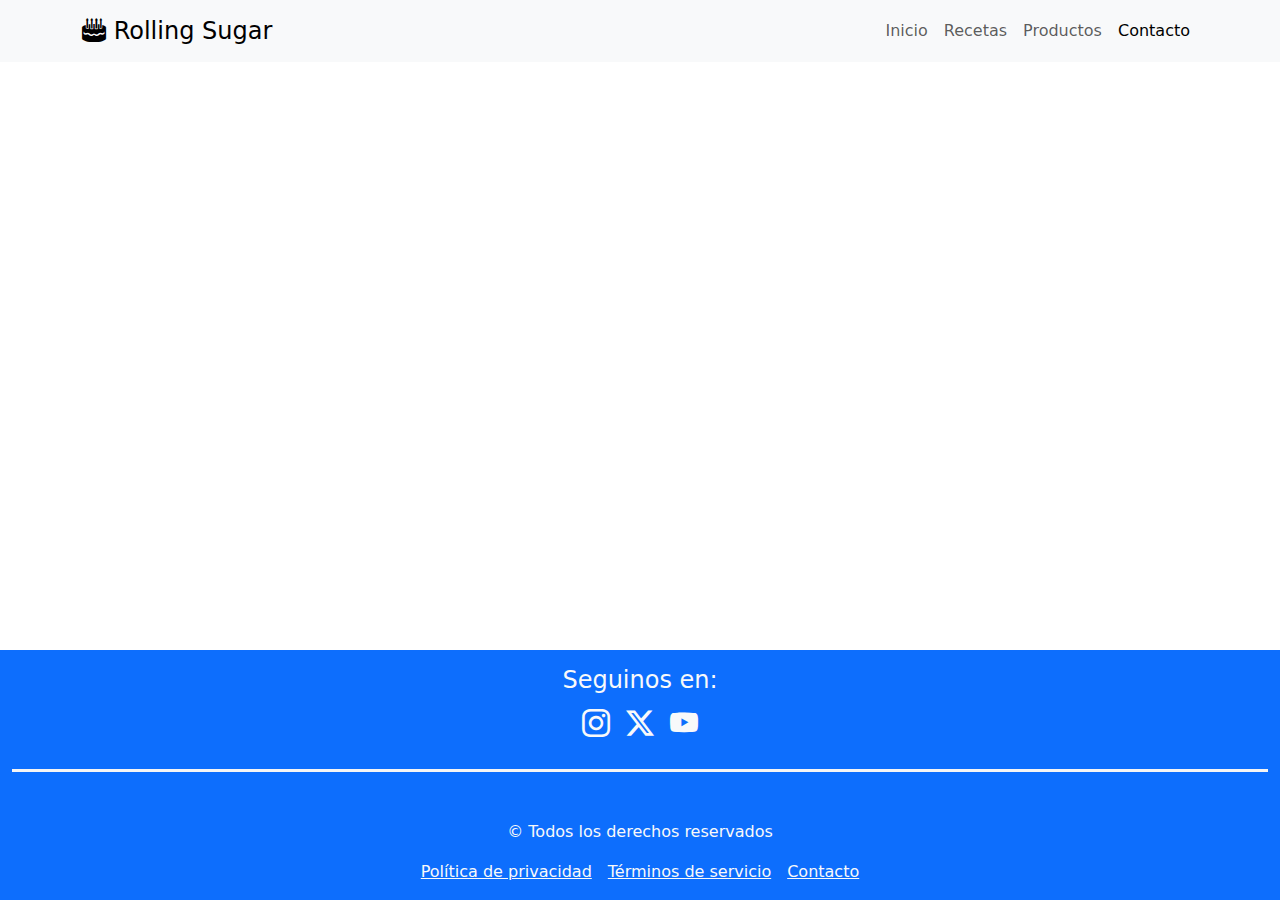
<file: pages/contacto.html>
<!DOCTYPE html>
<html lang="es">
  <head>
    <meta charset="UTF-8" />
    <meta name="viewport" content="width=device-width, initial-scale=1.0" />
    <meta
      name="description"
      content="Práctica git grupal"
    />
    <meta name="author" content="Rocio Arreguez, Vale Stakelun, Marcos J. Gonzalez" />
    <link
      rel="stylesheet"
      href="https://cdn.jsdelivr.net/npm/bootstrap-icons@1.13.1/font/bootstrap-icons.min.css"
    />
    <link rel="stylesheet" href="../css/bootstrap.min.css" />
    <link rel="stylesheet" href="../css/style.css" />
    <title>Rollign Sugar</title>
  </head>
  <body>
    <header>
      <nav class="navbar navbar-expand-lg bg-body-tertiary">
        <div class="container">
          <a class="navbar-brand fs-4" href="./index.html"
            ><i class="bi bi-cake2-fill"></i> Rolling Sugar</a
          >
          <button
            class="navbar-toggler"
            type="button"
            data-bs-toggle="collapse"
            data-bs-target="#opcionesNavbar"
            aria-controls="opcionesNavbar"
            aria-expanded="false"
            aria-label="Toggle navigation"
          >
            <span class="navbar-toggler-icon"></span>
          </button>
          <div class="collapse navbar-collapse" id="opcionesNavbar">
            <ul class="navbar-nav ms-auto mb-2 mb-lg-0">
              <li class="nav-item">
                <a
                  class="nav-link "                
                  href="../index.html"
                  >Inicio</a
                >
              </li>
              <li class="nav-item">
                <a class="nav-link " target="_blank"  href="./recetas.html"
                  >Recetas</a
                >
                 <li class="nav-item">
                <a class="nav-link " target="_blank"  href="./productos.html"
                  >Productos</a
                >
              </li>
              <li class="nav-item">
                <a class="nav-link active" target="_blank" aria-current="page" href="./contacto.html"
                  >Contacto</a
                >
              </li>
            </ul>
          </div>
        </div>
      </nav>
    </header>
    <main>

    </main>
    <footer class="bg-primary py-3">
      <section class="container-fluid">
        <article class="row">
             <H6 class="text-center text-light fs-4"> Seguinos en:</H6>
          <div class="col-12 d-flex gap-3 justify-content-center">
                <a href=""><i class="bi bi-instagram text-light fs-3"></i></a>
                <a href=""><i class="bi bi-twitter-x text-light fs-3"></i></a>
                <a href=""><i class="bi bi-youtube text-light fs-3"></i></a>
          </div>
        </article>
        <div class="lineaFooter my-4"></div>
        <article class="row mt-5">
                <p class="text-center text-light">&copy; Todos los derechos reservados</p>
           <div class="col-12 d-flex gap-3 justify-content-center">
                <a class="text-light" href="">Política de privacidad</a>
                <a class="text-light" href="">Términos de servicio</a>
                <a class="text-light" href="">Contacto</a>
           </div> 
        </article>
        
      </section>
    </footer>

    <script src="../js/bootstrap.min.js"></script>
  </body>
</html>
</file>
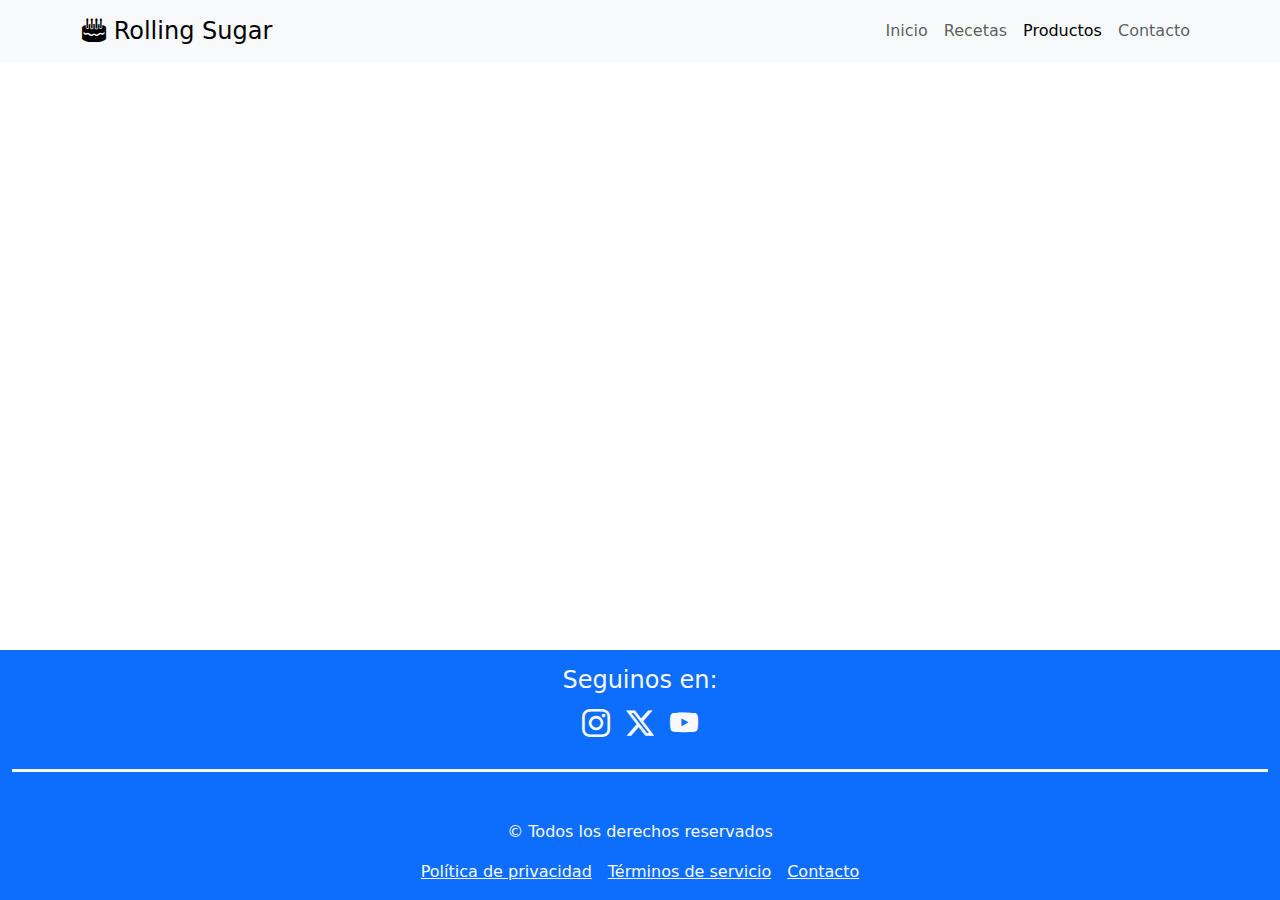
<file: pages/productos.html>
<!DOCTYPE html>
<html lang="es">
  <head>
    <meta charset="UTF-8" />
    <meta name="viewport" content="width=device-width, initial-scale=1.0" />
    <meta
      name="description"
      content="Práctica git grupal"
    />
    <meta name="author" content="Rocio Arreguez, Vale Stakelun, Marcos J. Gonzalez" />
    <link
      rel="stylesheet"
      href="https://cdn.jsdelivr.net/npm/bootstrap-icons@1.13.1/font/bootstrap-icons.min.css"
    />
    <link rel="stylesheet" href="../css/bootstrap.min.css" />
    <link rel="stylesheet" href="../css/style.css" />
    <title>Rollign Sugar</title>
  </head>
  <body>
    <header>
      <nav class="navbar navbar-expand-lg bg-body-tertiary">
        <div class="container">
          <a class="navbar-brand fs-4" href="./index.html"
            ><i class="bi bi-cake2-fill"></i> Rolling Sugar</a
          >
          <button
            class="navbar-toggler"
            type="button"
            data-bs-toggle="collapse"
            data-bs-target="#opcionesNavbar"
            aria-controls="opcionesNavbar"
            aria-expanded="false"
            aria-label="Toggle navigation"
          >
            <span class="navbar-toggler-icon"></span>
          </button>
          <div class="collapse navbar-collapse" id="opcionesNavbar">
            <ul class="navbar-nav ms-auto mb-2 mb-lg-0">
              <li class="nav-item">
                <a
                  class="nav-link "                
                  href="../index.html"
                  >Inicio</a
                >
              </li>
              <li class="nav-item">
                <a class="nav-link " target="_blank"  href="./recetas.html"
                  >Recetas</a
                >
                 <li class="nav-item">
                <a class="nav-link active" target="_blank" aria-current="page" href="./productos.html"
                  >Productos</a
                >
              </li>
              <li class="nav-item">
                <a class="nav-link" target="_blank" href="./contacto.html"
                  >Contacto</a
                >
              </li>
            </ul>
          </div>
        </div>
      </nav>
    </header>
    <main>

    </main>
    <footer class="bg-primary py-3">
      <section class="container-fluid">
        <article class="row">
             <H6 class="text-center text-light fs-4"> Seguinos en:</H6>
          <div class="col-12 d-flex gap-3 justify-content-center">
                <a href=""><i class="bi bi-instagram text-light fs-3"></i></a>
                <a href=""><i class="bi bi-twitter-x text-light fs-3"></i></a>
                <a href=""><i class="bi bi-youtube text-light fs-3"></i></a>
          </div>
        </article>
        <div class="lineaFooter my-4"></div>
        <article class="row mt-5">
                <p class="text-center text-light">&copy; Todos los derechos reservados</p>
           <div class="col-12 d-flex gap-3 justify-content-center">
                <a class="text-light" href="">Política de privacidad</a>
                <a class="text-light" href="">Términos de servicio</a>
                <a class="text-light" href="">Contacto</a>
           </div> 
        </article>
        
      </section>
    </footer>

    <script src="../js/bootstrap.min.js"></script>
  </body>
</html>
</file>
<file: css/style.css>
body{
    display: flex;
    flex-direction: column;
    min-height: 100vh;
}

main{
    flex-grow: 1;
}

.lineaFooter{
    width: 100%;
    height: 3px;
    background-color: whitesmoke;
}
</file>
